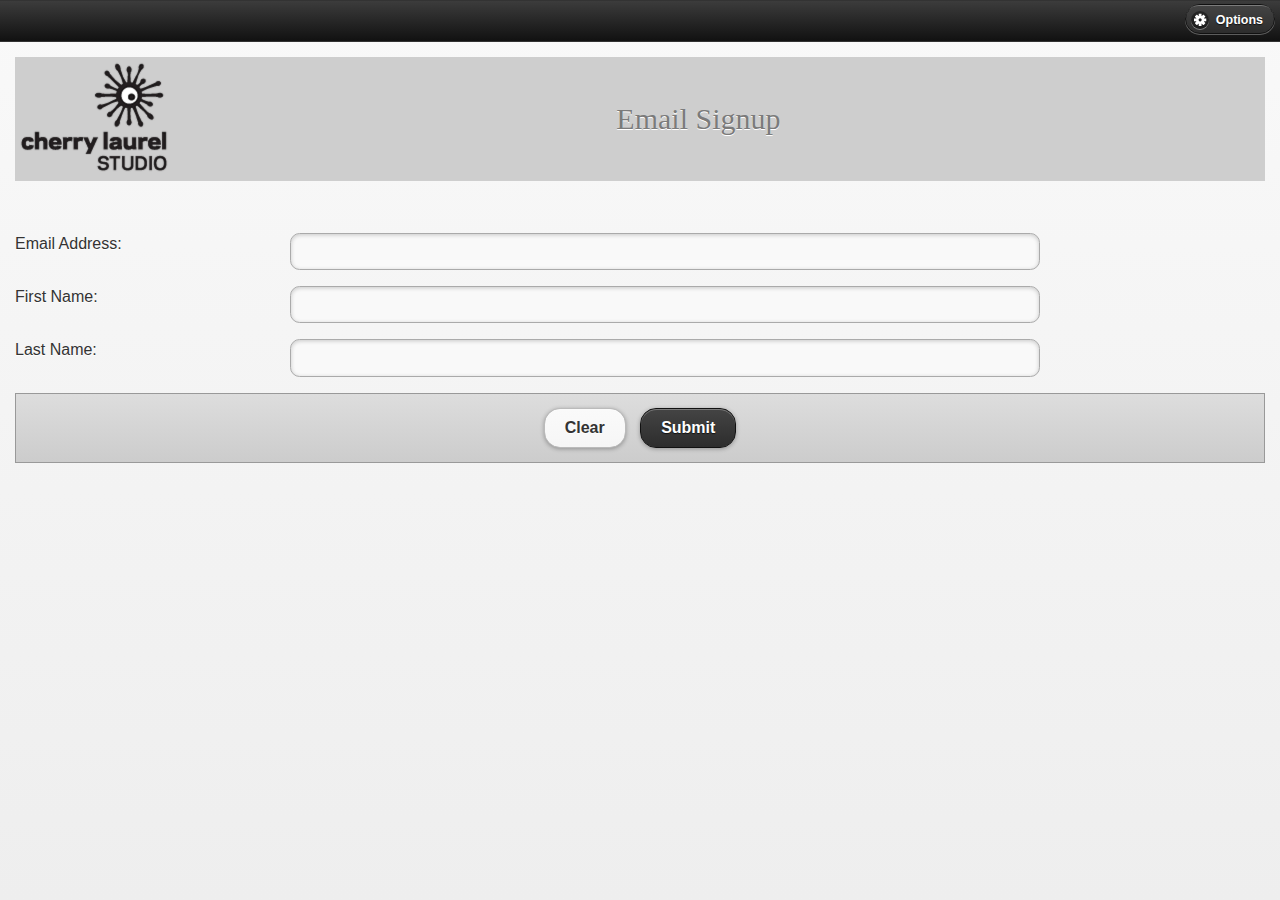
<file: android/CLS_Signup/assets/www/index.html>
<!DOCTYPE html> 
<html> 
<head> 
	<title>My Page</title> 
	<meta name="viewport" content="width=device-width, initial-scale=1"> 
	<link type="text/css" rel="stylesheet" href="js/plugins/jquery.mobile-1.1.1/jquery.mobile-1.1.1.min.css" />
	<script type="text/javascript" charset="utf-8" src="js/plugins/cordova-2.0.0.js"></script>
	<script type="text/javascript" charset="utf-8" src="js/plugins/jquery.mobile-1.1.1/jquery.js"></script>
	<script type="text/javascript" charset="utf-8" src="js/plugins/jquery.mobile-1.1.1/jquery.mobile-1.1.1.min.js"></script>
	<script type="text/javascript" charset="utf-8" src="js/db/html5sql.js"></script>
	<script type="text/javascript" charset="utf-8" src="js/ui/CLS_Signup.js"></script>
	<script type="text/javascript" charset="utf-8" src="js/plugins/MailChimpApiPlugin.js"></script>
	
	<style media="screen" type="text/css">

		#navgroup {text-align:center;}
		#navgroup div {display:inline-block;}

	</style>
</head> 
<body onload="onBodyLoad()"> 

<div data-role="page" id="HOME">

	<div data-role="header">
		<a href="#OPTIONS" data-icon="gear" class="ui-btn-right">Options</a>
		<span class="ui-title" />
	</div><!-- /header -->

	<div data-role="content">	
		<form action="#" method="get">
			<div> 
				<table style="width:100%;background-color:#CECECE">
					<td>
						<img src="images/CherryLaurelHeaderLogo.png" alt="Cherry Laurel Studio" width="151" height="114" />
					</td>
					<td>
						<p style="text-align:left;color:#7b7b7b;font-size:30px;font-family:Droid Sans;">Email Signup</p>
					</td>
				</table>
			</div>
			<br><br>
			<div data-role="fieldcontain">
	    		<label for="emailAddress">Email Address:</label>
	    		<input type="email" name="emailAddress" id="emailAddress" value=""  />
			</div>	
			<div data-role="fieldcontain">
	    		<label for="firstName">First Name:</label>
	    		<input type="text" name="firstName" id="firstName" value=""  />
			</div>	
			<div data-role="fieldcontain">
	    		<label for="lastName">Last Name:</label>
	    		<input type="text" name="lastName" id="lastName" value=""  />
			</div>	
			
			<div class="ui-body ui-body-b" id="navgroup">
				<!-- <div data-role="controlgroup" data-type="horizontal"> -->
				<a href="#" id="clear" data-role="button" data-inline="true" data-theme="d">Clear</a>
				<a href="#" id="save" data-role="button" data-inline="true" data-theme="a">Submit</a>
				<a id='lnkDialog' href="okDialog.html" data-rel="dialog" data-transition="pop" style='display:none;'></a>
			</div>
		</form>
	</div><!-- /content -->
</div><!-- /page -->

<div data-role="page" id="OPTIONS">
	<div data-role="header">
		<a href="#HOME" data-icon="gear" class="ui-btn-right">Home</a>
		<span class="ui-title" />
	</div><!-- /header -->
    <div data-role="content">    
		<br><br>
		<a href="#" id="submit" data-role="button" data-theme="d">Submit subscribers to MailChimp</a>
		<br><br>
		<a href="deleteDialog.html" data-role="button" data-theme="d" data-rel="dialog" data-transition="flip">Delete all subscribers from local storage</a>
		<br><br>
		<a href="exitDialog.html" data-role="button" data-theme="d" data-rel="dialog" data-transition="flip">Exit</a>
		<br><br>
    </div><!-- /content -->
    <div data-role="footer">
        <h6>Cherry Laurel Studio Email Signup App by Space Karst</h6>
    </div><!-- /footer -->
</div><!-- /page -->

</body>
</html>
</file>
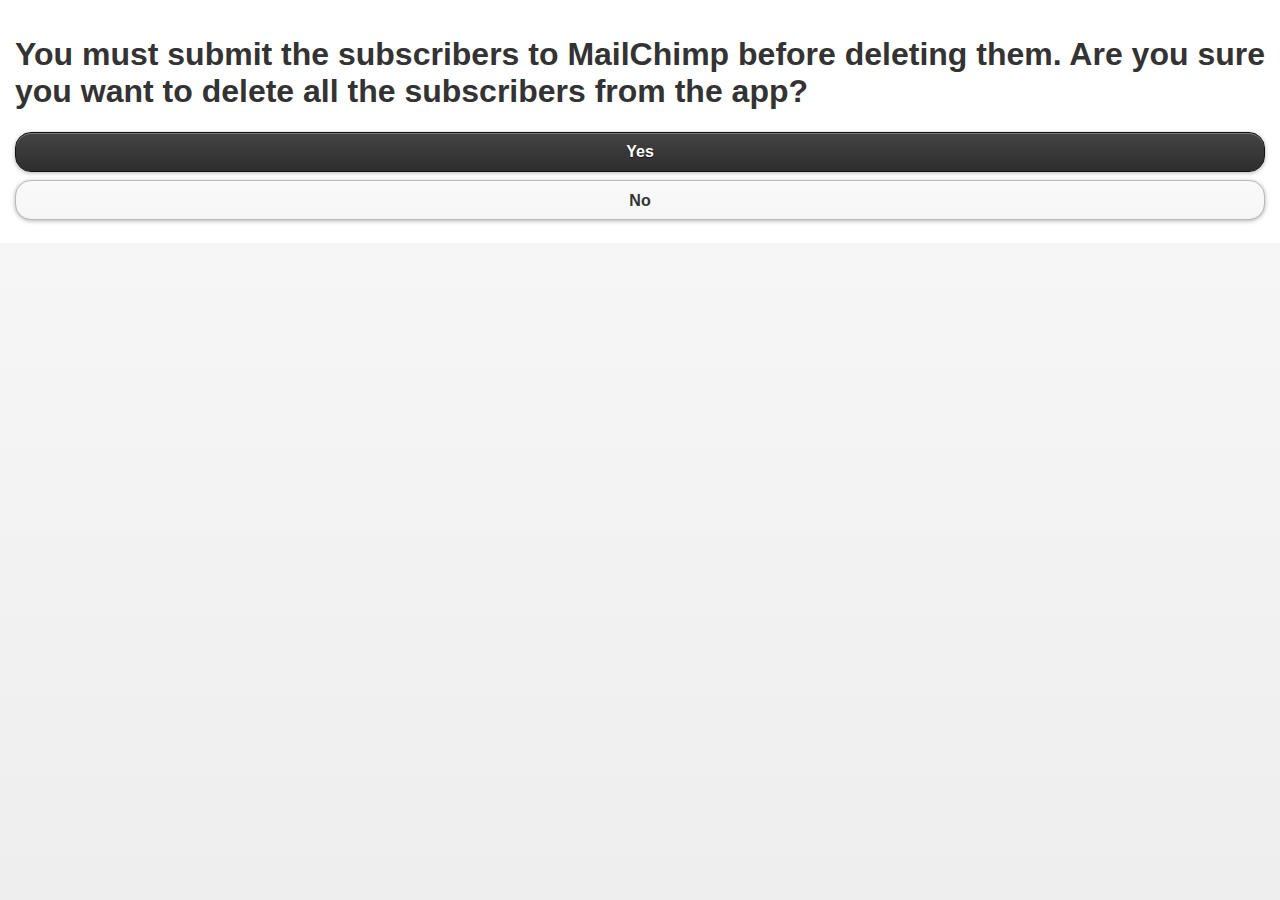
<file: android/CLS_Signup/assets/www/deleteDialog.html>
<!DOCTYPE html> 
<html>
	<head>
	<meta charset="utf-8">
	<meta name="viewport" content="width=device-width, initial-scale=1"> 
	<title>CLS Signup Delete</title> 
	<link type="text/css" rel="stylesheet" href="js/plugins/jquery.mobile-1.1.1/jquery.mobile-1.1.1.min.css" />
	<script type="text/javascript" charset="utf-8" src="js/plugins/cordova-2.0.0.js"></script>
	<script type="text/javascript" charset="utf-8" src="js/plugins/jquery.mobile-1.1.1/jquery.js"></script>
	<script type="text/javascript" charset="utf-8" src="js/plugins/jquery.mobile-1.1.1/jquery.mobile-1.1.1.min.js"></script>

</head> 
<body> 
	<div data-role="page" data-overlay-theme="d">
		<div data-role="content" data-theme="d">
			<h1>You must submit the subscribers to MailChimp before deleting them. Are you sure you want to delete all the subscribers from the app?</h1>
			<a href="#" class="delete-dialog-yes" id="delete" data-rel="back" data-role="button" data-theme="a">Yes</a>       
			<a href="#OPTIONS" data-role="button" data-rel="back" data-theme="d">No</a>    
		</div>
	</div>
</body>
</html>
</file>
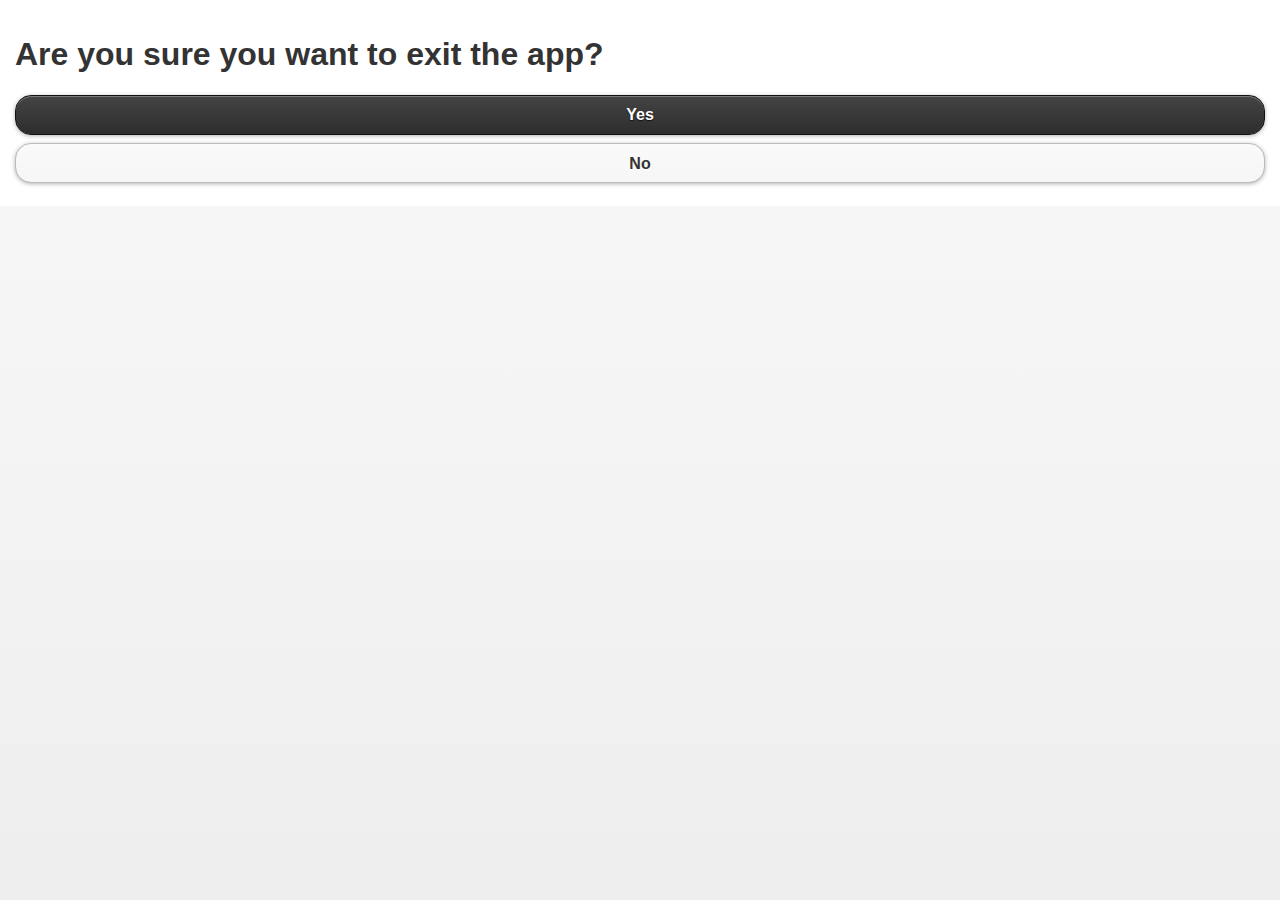
<file: android/CLS_Signup/assets/www/exitDialog.html>
<!DOCTYPE html> 
<html>
	<head>
	<meta charset="utf-8">
	<meta name="viewport" content="width=device-width, initial-scale=1"> 
	<title>CLS Signup Exit</title> 
	<link type="text/css" rel="stylesheet" href="js/plugins/jquery.mobile-1.1.1/jquery.mobile-1.1.1.min.css" />
	<script type="text/javascript" charset="utf-8" src="js/plugins/cordova-2.0.0.js"></script>
	<script type="text/javascript" charset="utf-8" src="js/plugins/jquery.mobile-1.1.1/jquery.js"></script>
	<script type="text/javascript" charset="utf-8" src="js/plugins/jquery.mobile-1.1.1/jquery.mobile-1.1.1.min.js"></script>

</head> 
<body> 
	<div data-role="page" data-overlay-theme="d">
		<div data-role="content" data-theme="d">
			<h1>Are you sure you want to exit the app?</h1>
			<a href="#" class="exit-dialog-yes" id="exit" data-role="button" data-theme="a">Yes</a>       
			<a href="#OPTIONS" data-role="button" data-rel="back" data-theme="d">No</a>    
		</div>
	</div>
</body>
</html>
</file>
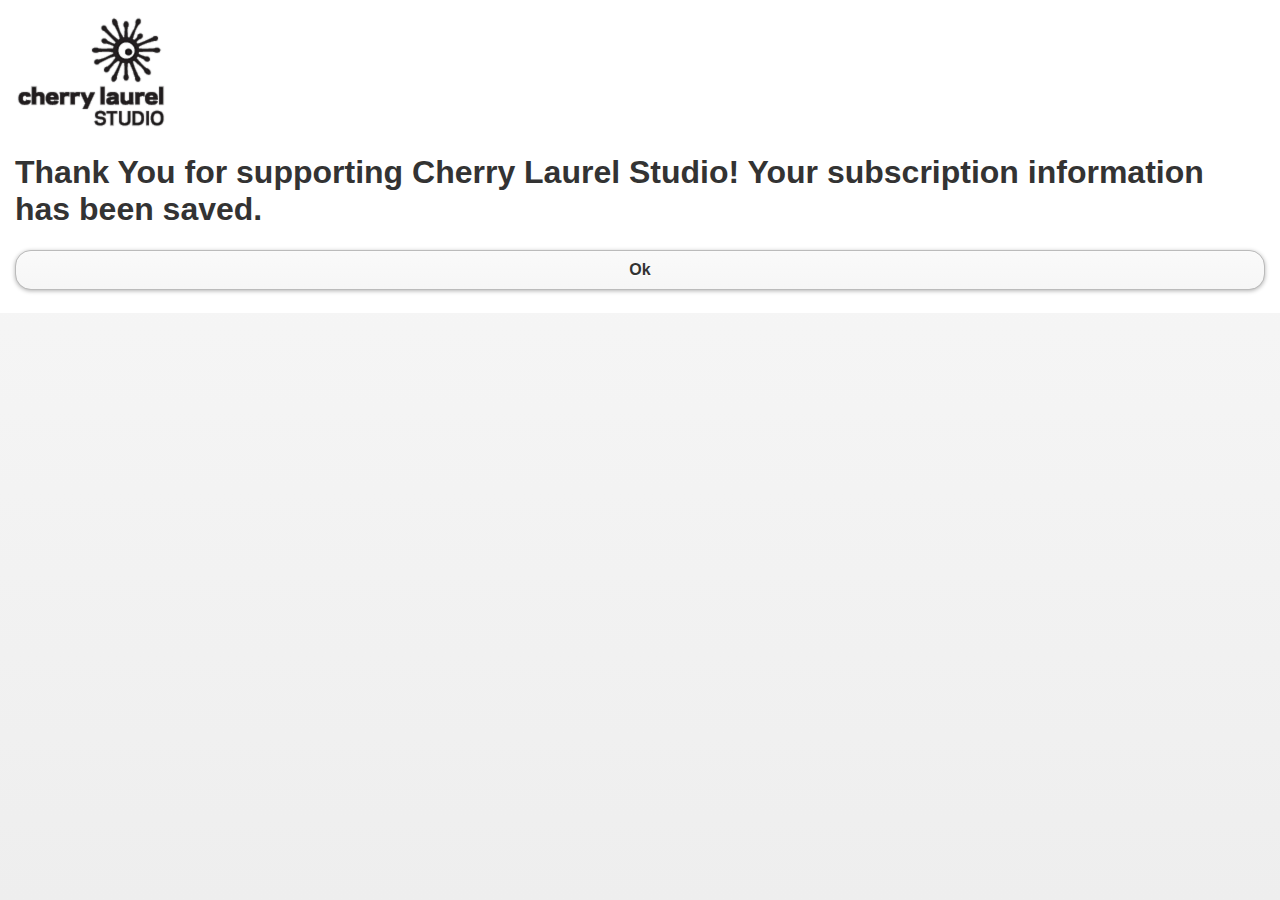
<file: android/CLS_Signup/assets/www/okDialog.html>
<!DOCTYPE html> 
<html>
	<head>
	<meta charset="utf-8">
	<meta name="viewport" content="width=device-width, initial-scale=1"> 
	<title>CLS Signup Ok</title> 
	<link type="text/css" rel="stylesheet" href="js/plugins/jquery.mobile-1.1.1/jquery.mobile-1.1.1.min.css" />
	<script type="text/javascript" charset="utf-8" src="js/plugins/cordova-2.0.0.js"></script>
	<script type="text/javascript" charset="utf-8" src="js/plugins/jquery.mobile-1.1.1/jquery.js"></script>
	<script type="text/javascript" charset="utf-8" src="js/plugins/jquery.mobile-1.1.1/jquery.mobile-1.1.1.min.js"></script>

</head> 
<body> 
	<div id="okDialog" data-role="page" data-overlay-theme="d">
		<div data-role="content" data-theme="d">
			<div name="hello">
				<img src="images/CherryLaurelHeaderLogo.png" alt="Cherry Laurel Studio" width="151" height="114" />
			</div>
			<h1>Thank You for supporting Cherry Laurel Studio! Your subscription information has been saved.</h1>
			<a href="#" data-role="button" data-rel="back" data-theme="d">Ok</a>    
		</div>
	</div>
</body>
</html>
</file>
